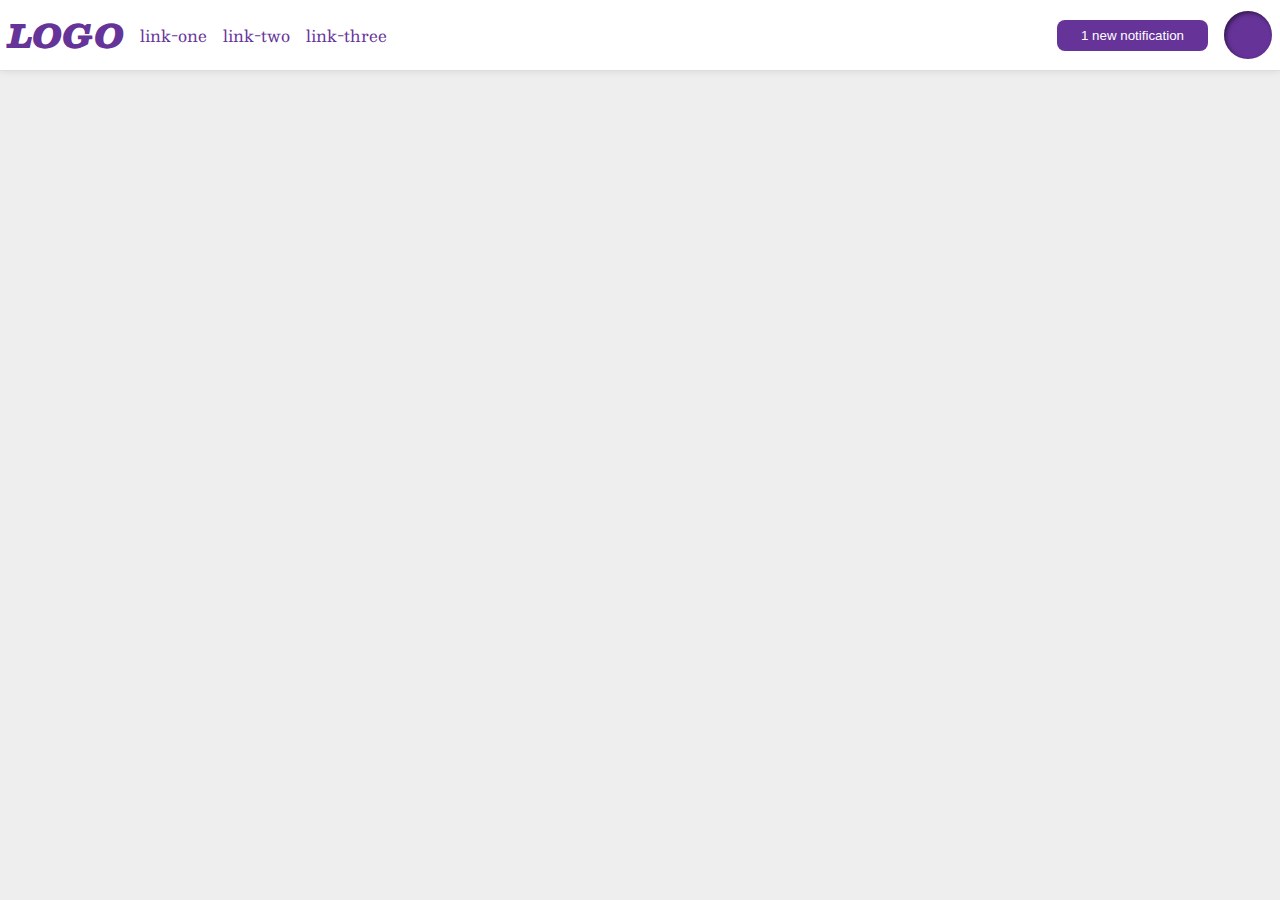
<file: foundations/flex/03-flex-header-2/index.html>
<!DOCTYPE html>
<html lang="en">
  <head>
    <meta charset="UTF-8">
    <meta http-equiv="X-UA-Compatible" content="IE=edge">
    <meta name="viewport" content="width=device-width, initial-scale=1.0">
    <title>Flex Header 2</title>
    <link rel="stylesheet" href="style.css">
  </head>
  <body>
    <div class="header">
      <div class="left-header">
        <div class="logo">
          LOGO
        </div>
        <ul class="links">
          <li><a href="https://google.com">link-one</a></li>
          <li><a href="https://google.com">link-two</a></li>
          <li><a href="https://google.com">link-three</a></li>
        </ul>
    </div>
    <div class="right-header">
      <button class="notifications">
        1 new notification
      </button>
      <div class="profile-image"></div>
    </div>
  </div>
  </body>
</html>
</file>
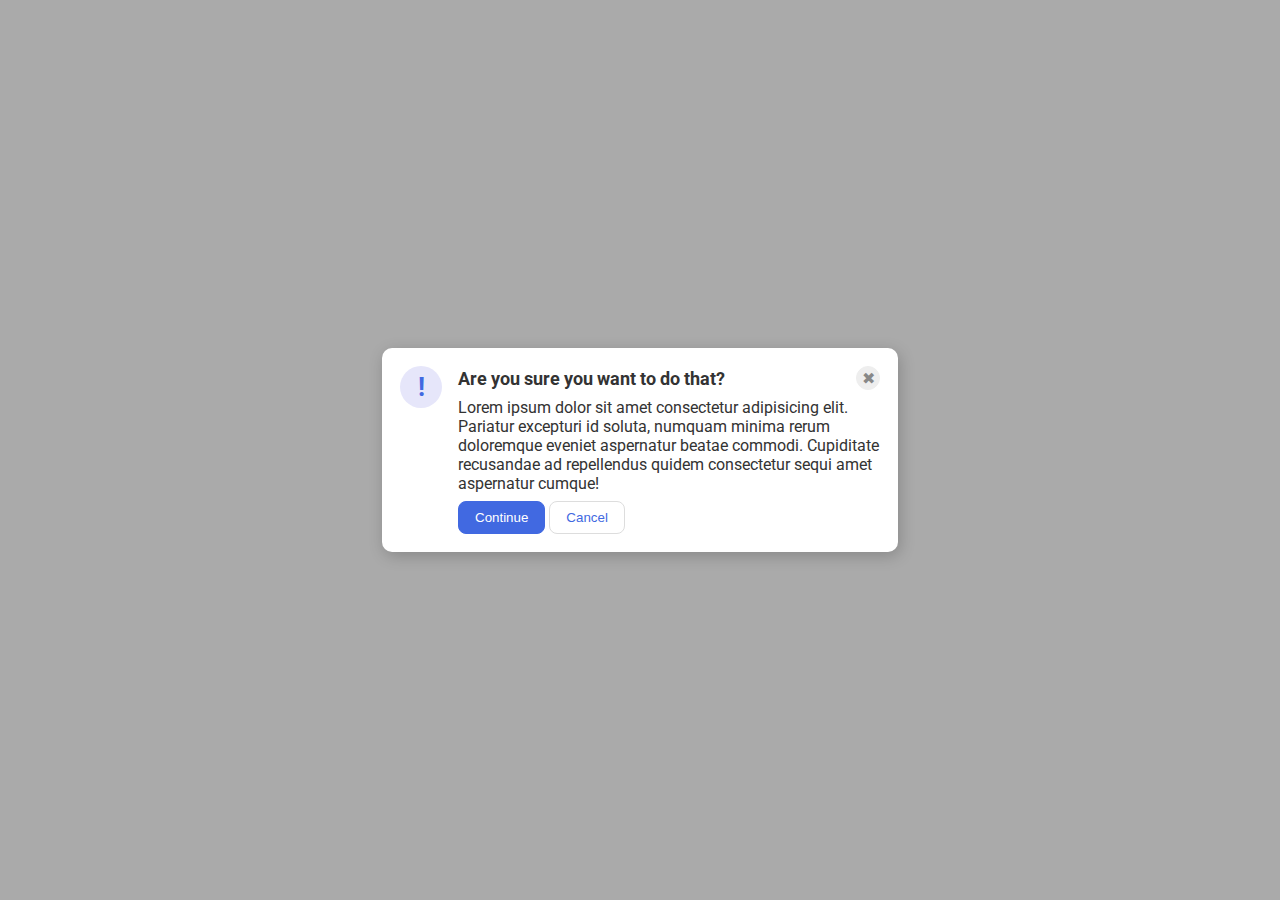
<file: foundations/flex/05-flex-modal/index.html>
<!DOCTYPE html>
<html lang="en">
  <head>
    <meta charset="UTF-8">
    <meta http-equiv="X-UA-Compatible" content="IE=edge">
    <meta name="viewport" content="width=device-width, initial-scale=1.0">
    <link rel="stylesheet" href="style.css">
    <title>Modal</title>
  </head>
  <body>
    <div class="modal">
      <div class="icon">!</div>
      <div class="container">
        <div class="top-header">
          <div class="header">Are you sure you want to do that?</div>
          <button class="close-button">✖</button>
        </div>
        <div class="text">Lorem ipsum dolor sit amet consectetur adipisicing elit. Pariatur excepturi id soluta, numquam minima rerum doloremque eveniet aspernatur beatae commodi. Cupiditate recusandae ad repellendus quidem consectetur sequi amet aspernatur cumque!</div>
        <button class="continue">Continue</button>
        <button class="cancel">Cancel</button>
      </div>
    </div>
  </body>
</html>
</file>
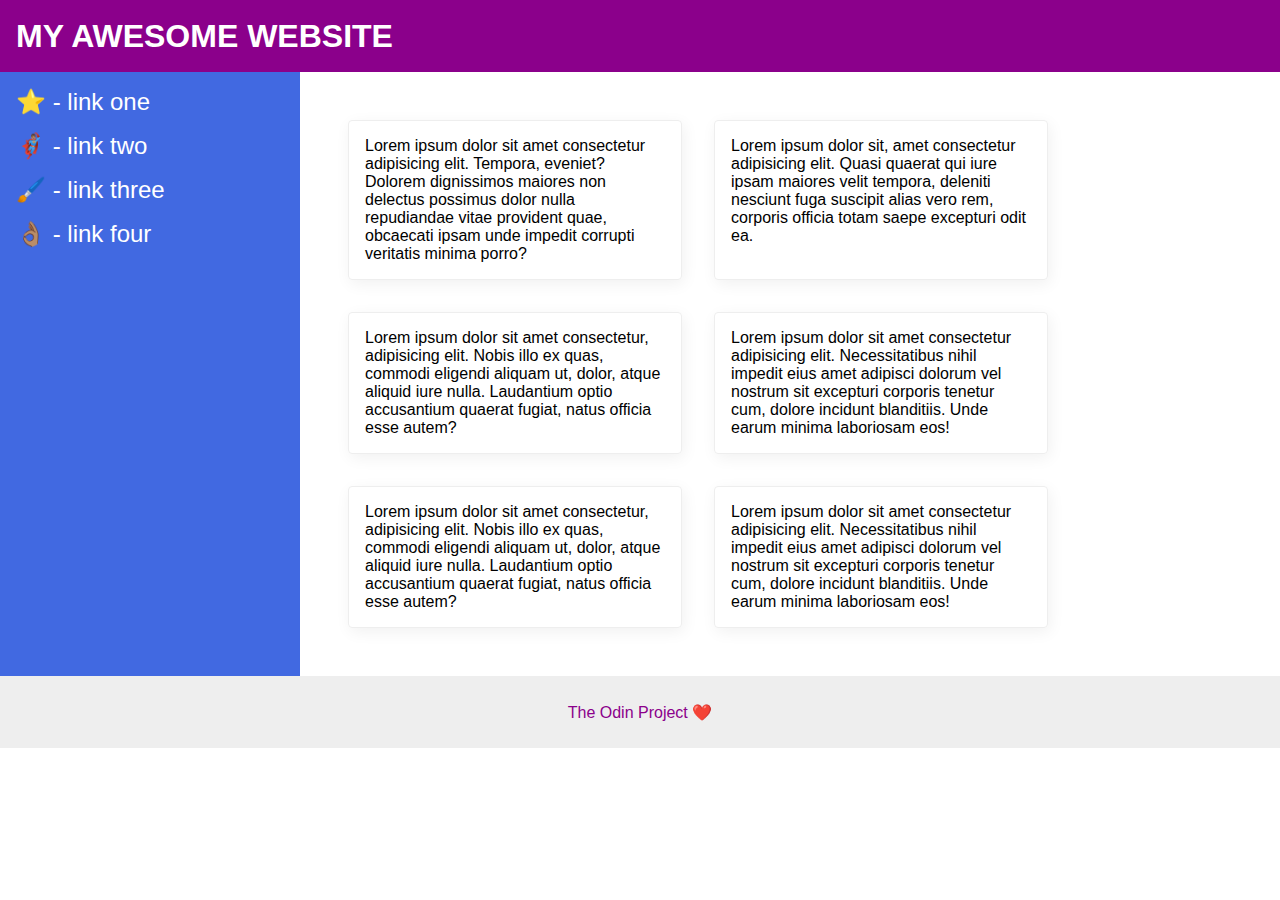
<file: foundations/flex/07-flex-layout-2/index.html>
<!DOCTYPE html>
<html lang="en">
  <head>
    <meta charset="UTF-8">
    <meta http-equiv="X-UA-Compatible" content="IE=edge">
    <meta name="viewport" content="width=device-width, initial-scale=1.0">
    <title>The Holy Grail</title>
    <link rel="stylesheet" href="style.css">
  </head>
  <body>
    <div class="page">
      <div class="header">
        MY AWESOME WEBSITE
      </div>
      <div class="container">
          <ul class="sidebar">
            <li><a href="#">⭐ - link one</a></li>
            <li><a href="#">🦸🏽‍♂️ - link two</a></li>
            <li><a href="#">🖌️ - link three</a></li>
            <li><a href="#">👌🏽 - link four</a></li>
          </ul>
        <div class="content">
          <div class="card">Lorem ipsum dolor sit amet consectetur adipisicing elit. Tempora, eveniet? Dolorem dignissimos maiores non delectus possimus dolor nulla repudiandae vitae provident quae, obcaecati ipsam unde impedit corrupti veritatis minima porro?</div>
          <div class="card">Lorem ipsum dolor sit, amet consectetur adipisicing elit. Quasi quaerat qui iure ipsam maiores velit tempora, deleniti nesciunt fuga suscipit alias vero rem, corporis officia totam saepe excepturi odit ea.</div>
          <div class="card">Lorem ipsum dolor sit amet consectetur, adipisicing elit. Nobis illo ex quas, commodi eligendi aliquam ut, dolor, atque aliquid iure nulla. Laudantium optio accusantium quaerat fugiat, natus officia esse autem?</div>
          <div class="card">Lorem ipsum dolor sit amet consectetur adipisicing elit. Necessitatibus nihil impedit eius amet adipisci dolorum vel nostrum sit excepturi corporis tenetur cum, dolore incidunt blanditiis. Unde earum minima laboriosam eos!</div>
          <div class="card">Lorem ipsum dolor sit amet consectetur, adipisicing elit. Nobis illo ex quas, commodi eligendi aliquam ut, dolor, atque aliquid iure nulla. Laudantium optio accusantium quaerat fugiat, natus officia esse autem?</div>
          <div class="card">Lorem ipsum dolor sit amet consectetur adipisicing elit. Necessitatibus nihil impedit eius amet adipisci dolorum vel nostrum sit excepturi corporis tenetur cum, dolore incidunt blanditiis. Unde earum minima laboriosam eos!</div>
        </div>
      </div>
      <div class="footer">
        The Odin Project ❤️
      </div>
    </div>
  </body>
</html>
</file>
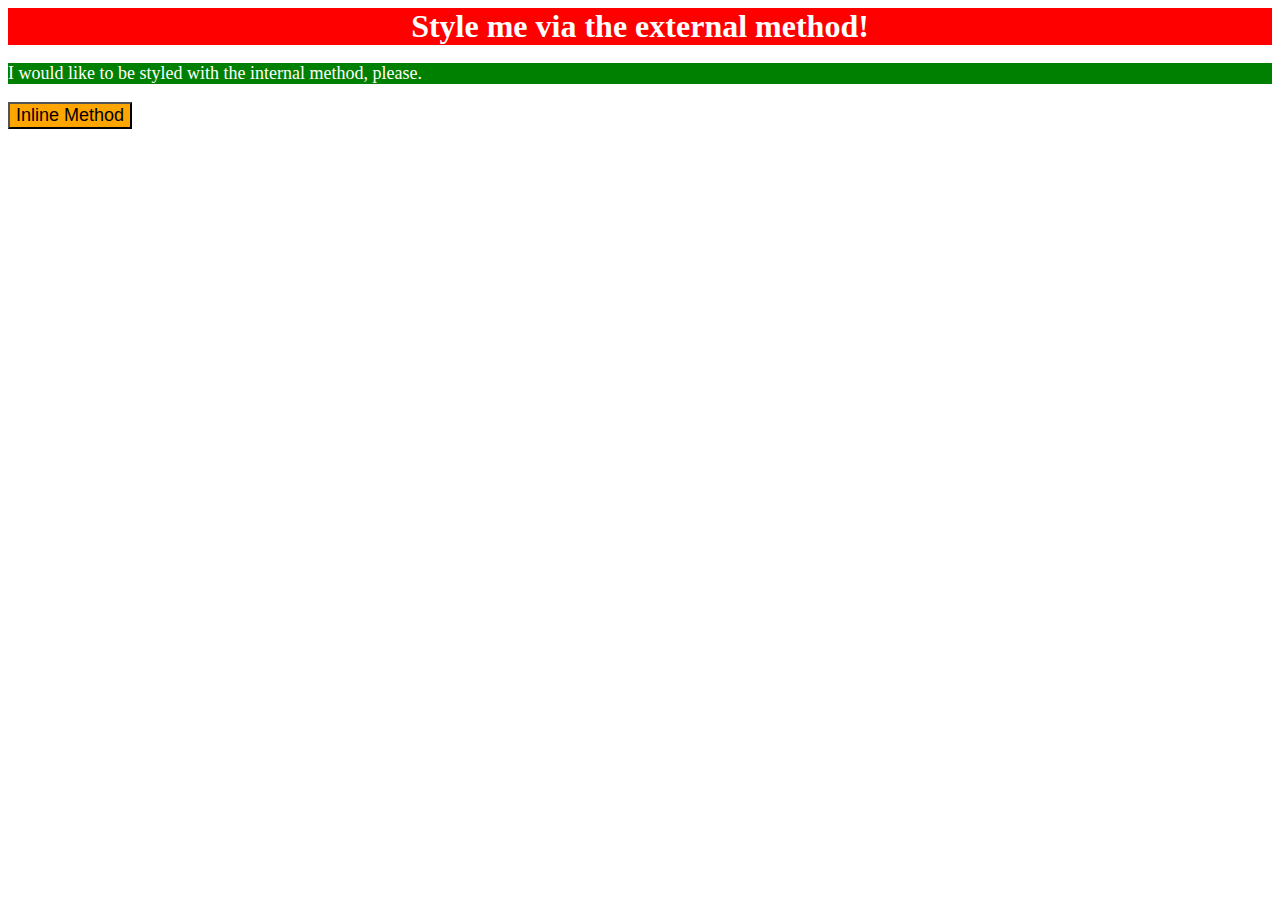
<file: foundations/intro-to-css/01-css-methods/index.html>
<!DOCTYPE html>
<html lang="en">
  <head>
    <meta charset="UTF-8">
    <meta http-equiv="X-UA-Compatible" content="IE=edge">
    <meta name="viewport" content="width=device-width, initial-scale=1.0">
    <title>Methods for Adding CSS</title>
    <link rel="stylesheet" href="style.css">
    <style>
      p {
        background-color: green;
        color: white;
        font-size: 18px;
      }
    </style>
  </head>
  <body>
    <div>Style me via the external method!</div>
    <p>I would like to be styled with the internal method, please.</p>
    <button style="background-color: orange; font-size: 18px;">Inline Method</button>
  </body>
</html>
</file>
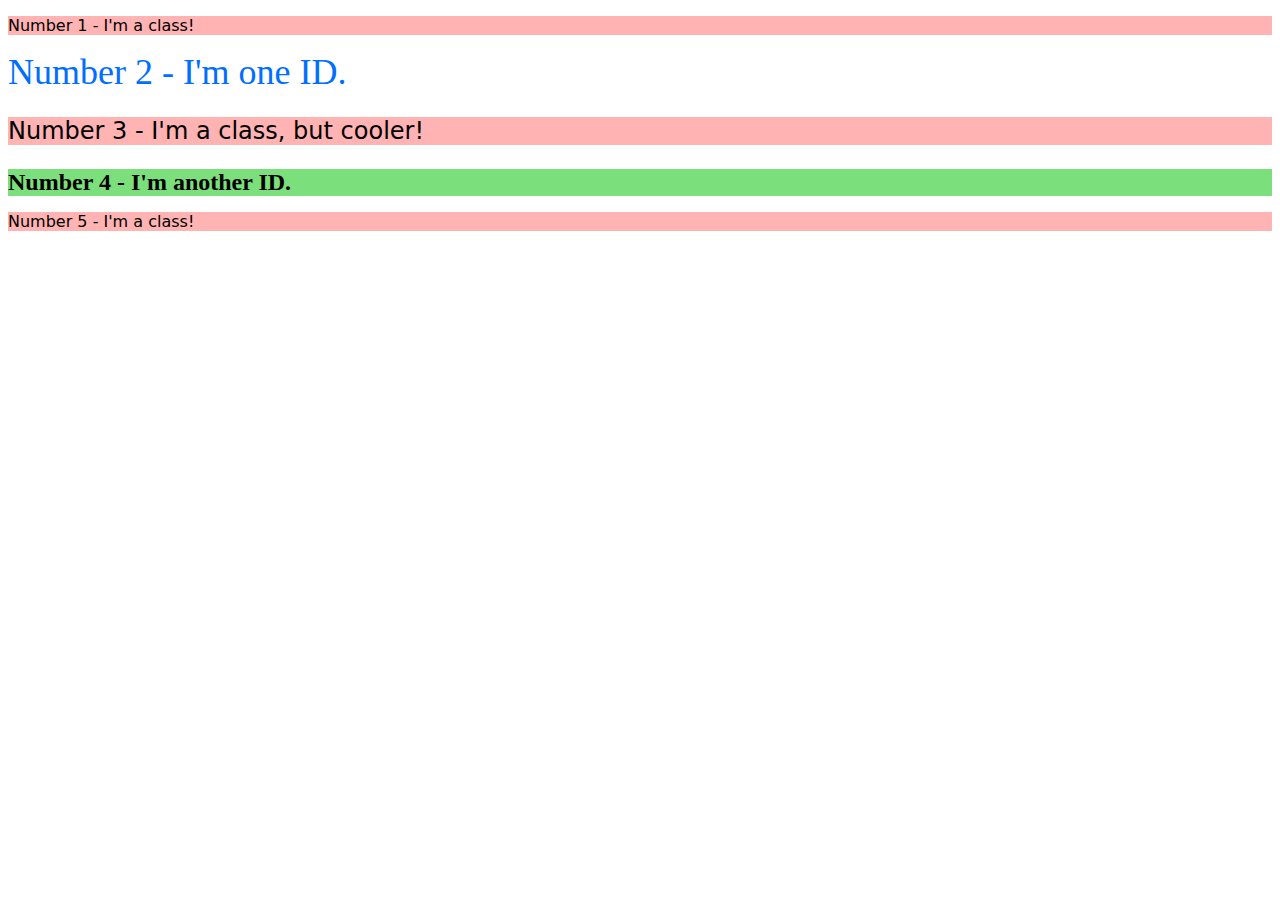
<file: foundations/intro-to-css/02-class-id-selectors/index.html>
<!DOCTYPE html>
<html lang="en">
  <head>
    <meta charset="UTF-8">
    <meta http-equiv="X-UA-Compatible" content="IE=edge">
    <meta name="viewport" content="width=device-width, initial-scale=1.0">
    <title>Class and ID Selectors</title>
    <link rel="stylesheet" href="style.css">
  </head>
  <body>
    <p class="odd">Number 1 - I'm a class!</p>
    <div id="second">Number 2 - I'm one ID.</div>
    <p class="odd" id="third">Number 3 - I'm a class, but cooler!</p>
    <div id="fourth">Number 4 - I'm another ID.</div>
    <p class="odd">Number 5 - I'm a class!</p>
  </body>
</html>
</file>
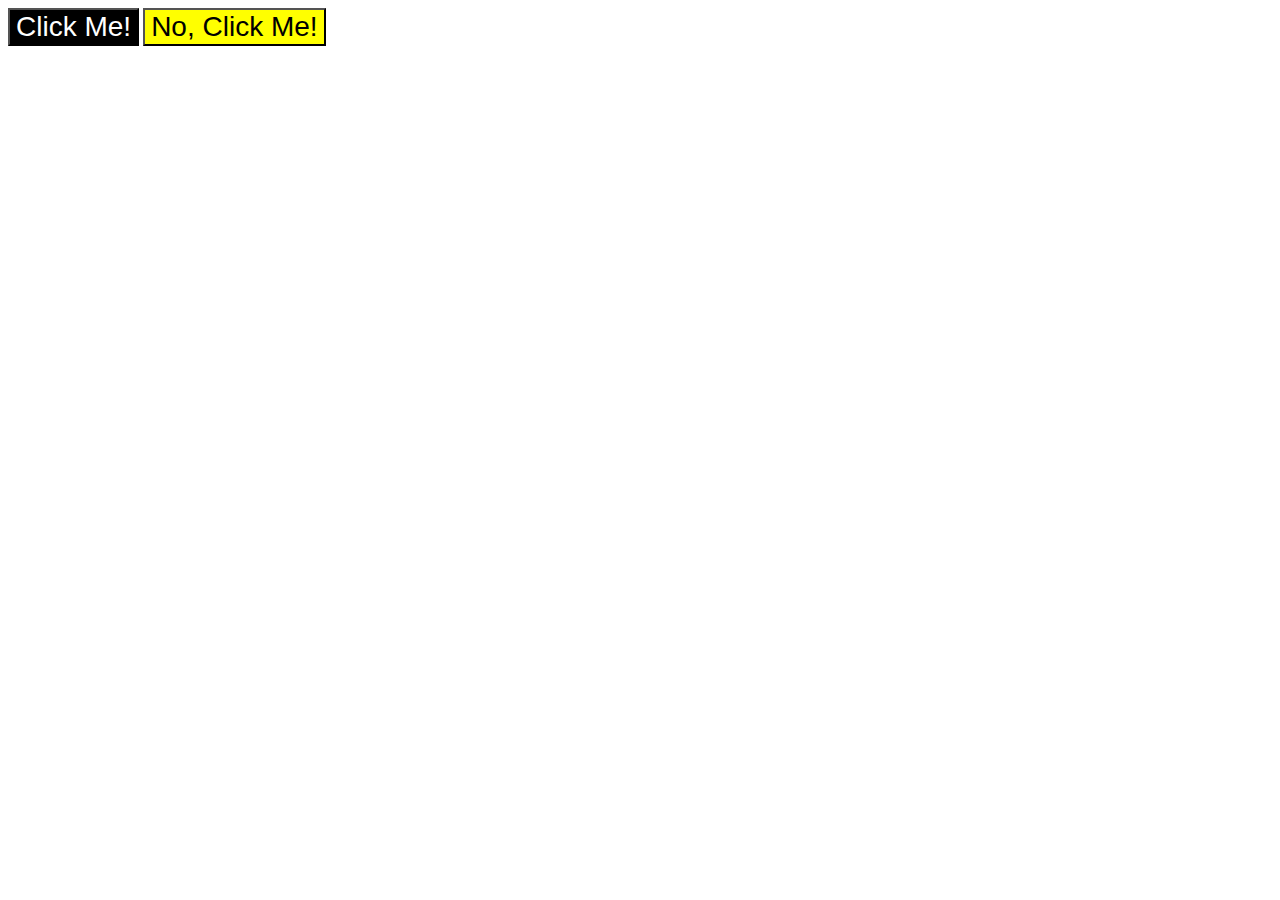
<file: foundations/intro-to-css/03-grouping-selectors/index.html>
<!DOCTYPE html>
<html lang="en">
  <head>
    <meta charset="UTF-8">
    <meta http-equiv="X-UA-Compatible" content="IE=edge">
    <meta name="viewport" content="width=device-width, initial-scale=1.0">
    <title>Grouping Selectors</title>
    <link rel="stylesheet" href="style.css">
  </head>
  <body>
    <button class="first">Click Me!</button>
    <button class="second">No, Click Me!</button>
  </body>
</html>
</file>
<file: foundations/flex/03-flex-header-2/style.css>
/* this is some magical font-importing.  
you'll learn about it later. */
@import url('https://fonts.googleapis.com/css2?family=Besley:ital,wght@0,400;1,900&display=swap');

body {
  margin: 0;
  background: #eee;
  font-family: Besley, serif;
}

.header {
  display: flex;
  align-items: center;
  justify-content: space-between;
  padding: 8px;
  background: white;
  border-bottom: 1px solid #ddd;
  box-shadow: 0 0 8px rgba(0,0,0,.1);
}

.profile-image {
  background: rebeccapurple;
  box-shadow: inset 2px 2px 4px rgba(0,0,0,.5);
  border-radius: 50%;
  width: 48px;
  height: 48px;
}

.logo {
  color: rebeccapurple;
  font-size: 32px;
  font-weight: 900;
  font-style: italic;
}

.left-header,.right-header,.links{
  display: flex;
  align-items: center;
  gap: 16px;
}



button {
  border: none;
  border-radius: 8px;
  background: rebeccapurple;
  color: white;
  padding: 8px 24px;
}

a {
  /* this removes the line under our links */
  text-decoration: none;
  color: rebeccapurple;
}

ul {
  display: flex;  
  margin: 0;
  padding: 0;
  gap: 8px;
  list-style-type: none;
}
</file>
<file: foundations/flex/05-flex-modal/style.css>
@import url('https://fonts.googleapis.com/css2?family=Roboto:wght@400;700&display=swap');

html, body {
  height: 100%;
}

body {
  font-family: Roboto, sans-serif;
  margin: 0;
  background: #aaa;
  color: #333;
  /* I'll give you this one for free lol */
  display: flex;
  align-items: center;
  justify-content: center;
}

.modal {
  display:flex;
  gap: 16px;
  background: white;
  width: 480px;
  border-radius: 10px;
  box-shadow: 2px 4px 16px rgba(0,0,0,.2);
  padding:18px;
}

.icon {
  flex-shrink: 0;
  color: royalblue;
  font-size: 26px;
  font-weight: 700;
  background: lavender;
  width: 42px;
  height: 42px;
  border-radius: 50%;
  display: flex;
  align-items: center;
  justify-content: center;
}

.top-header {
  display: flex;
  align-items: center;
  justify-content: space-between;
  margin-bottom: 8px;
}

.header {
  font-size: 18px;
  font-weight: bold;
}

.close-button {
  background: #eee;
  border-radius: 50%;
  color: #888;
  font-weight: 400;
  font-size: 16px;
  height: 24px;
  width: 24px;
  display: flex;
  align-items: center;
  justify-content: center;
  border: 1px solid #eee;
  padding: 0;
}

.text{
  font-size:16px;
  margin-bottom: 8px;
}

button {
  cursor: pointer;
  padding: 8px 16px;
  border-radius: 8px;
}

button.continue {
  background: royalblue;
  border: 1px solid royalblue;
  color: white;
}

button.cancel {
  background: white;
  border: 1px solid #ddd;
  color: royalblue;
}
</file>
<file: foundations/flex/07-flex-layout-2/style.css>
body {
  font-family: -apple-system, BlinkMacSystemFont, 'Segoe UI', Roboto, Oxygen, Ubuntu, Cantarell, 'Open Sans', 'Helvetica Neue', sans-serif;
  margin: 0;
  min-height: 100vh;
}

.header {
  display: flex;
  align-items: center;
  height: 72px;
  background: darkmagenta;
  color: white;
  font-size: 32px;
  font-weight: 900;
  padding-left: 16px;
}

.footer {
  display: flex;
  align-items: center;
  justify-content: center;
  height: 72px;
  background: #eee;
  color: darkmagenta;
}

.container {
  display: flex;
  flex-direction: row;
  flex-shrink: 0;
}

.sidebar {
  width: 300px;
  flex-shrink: 0;
  background: royalblue;
  box-sizing: border-box;
  list-style: none;
  padding: 16px;
  margin-top:0;
  margin-bottom:0;
}
.sidebar li{
  margin-bottom: 16px;
}

.sidebar a{
  color: white;
  text-decoration: none;
  font-size: 24px;
}

.content{
  display: flex;
  flex-wrap: wrap;
  padding: 48px;
  gap: 32px;
}

.card {
  width: 300px;
  border: 1px solid #eee;
  box-shadow: 2px 4px 16px rgba(0,0,0,.06);
  border-radius: 4px;
  padding: 16px;
}
</file>
<file: foundations/intro-to-css/01-css-methods/style.css>
div {
    background-color: red;
    color: white;
    font-size: 32px;
    font-weight: bold;
    text-align: center;
}
</file>
<file: foundations/intro-to-css/02-class-id-selectors/style.css>
.odd{
    background-color: rgb(255, 179, 179);
    font-family: Verdana, "DejaVu Sans", sans-serif;
}
#second{
    color: #006eff;
    font-size: 36px;
}
.odd#third{
    font-size: 24px;
}
#fourth{
    background-color: hsl(120, 62%, 68%);
    font-size: 24px;
    font-weight: bold;
}
</file>
<file: foundations/intro-to-css/03-grouping-selectors/style.css>
.first,
.second{
    font-size: 28px;
    font-family: Helvetica, "Times New Roman", sans-serif;
}
.first{
    background-color: black;
    color: white;
}
.second{
    background-color: yellow;
}
</file>
